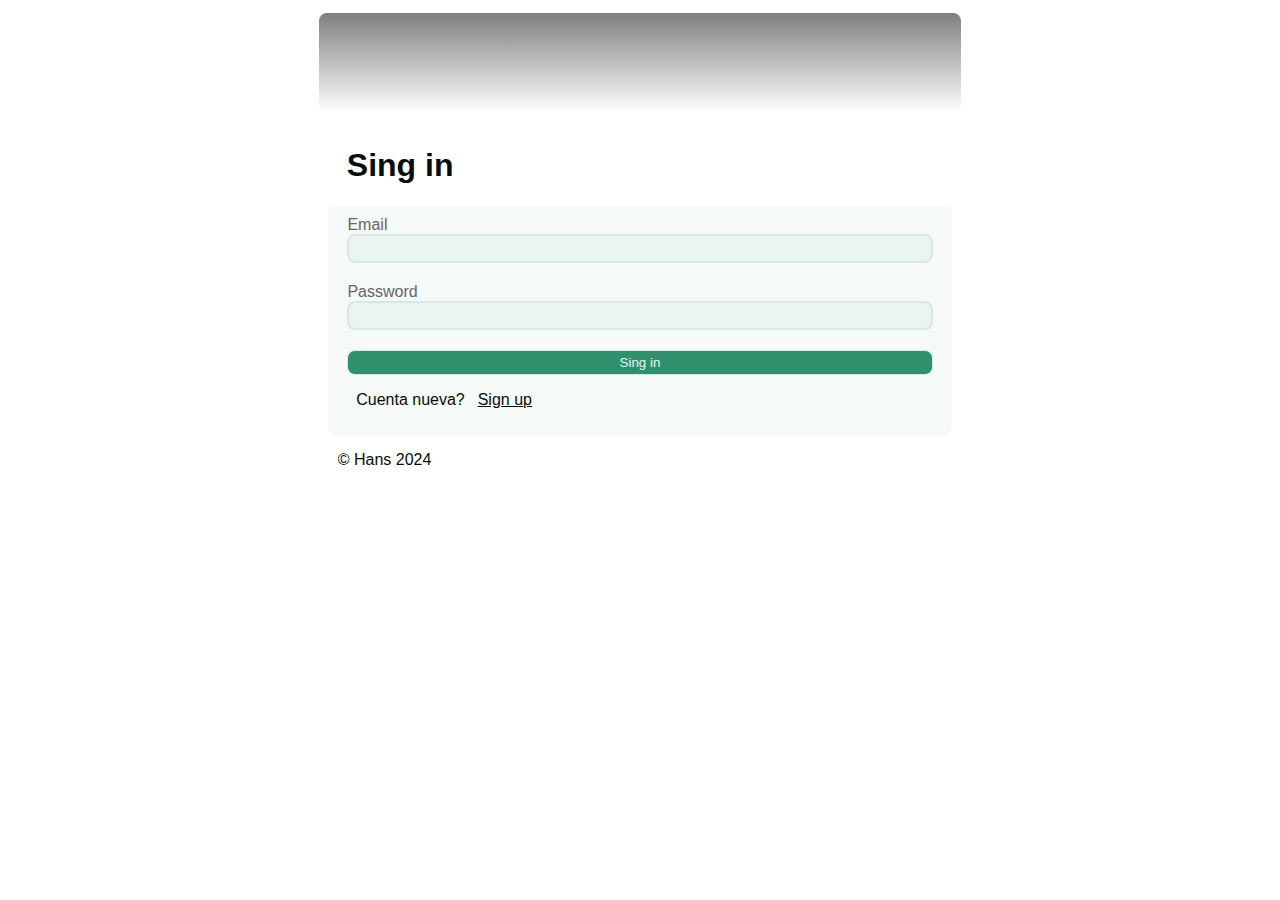
<file: index.html>
<!DOCTYPE html>
<html lang="en" data-bs-theme="dark">

<head>
    <meta charset="UTF-8">
    <meta name="viewport" content="width=device-width, initial-scale=1.0">
    <title>Home</title>
    <link rel="stylesheet" href="./css/style.css">
    <script type="module" src="./js/main.js"></script>
    <script type="module" src="./js/navbar.js"></script>
</head>

<body>
    <div class="overlay">

        <header id="header">
            <div class="con-header con-header-img" id="con-header"></div>

            <div class="con-navbar">
                <nav class="navbar">
                    <div class="logo">
                        <a href="#">MDCN</a>
                    </div>
                    <div class="menu-toggle" id="menu-toggle">
                        <p>&#9776;</p>
                    </div>
                    <ul class="nav-links" id="nav-links">
                        <li><a href="./pages/clientes.html">Clientes</a></li>
                        <li><a href="./pages/productos.html">Productos</a></li>
                        <li><a href="./pages/citas.html">Citas</a></li>
                        <li><a href="./pages/formulas.html">Formulas</a></li>
                        <li><button type="button" class="btn btn-dark" id="logout">Logout</button></li>
                    </ul>
                </nav>
            </div>
        </header>
        <main id="main">
            <div class="con-main">
                <div>
                    <h1>Bienvenido</h1>
                </div>
                <div class="con-home-img"></div>
            </div>
        </main>

        <footer id="footer">
            <div class="con-footer">
                <p>&copy; Hans 2024</p>
            </div>
        </footer>
    </div>
</body>

</html>
</file>
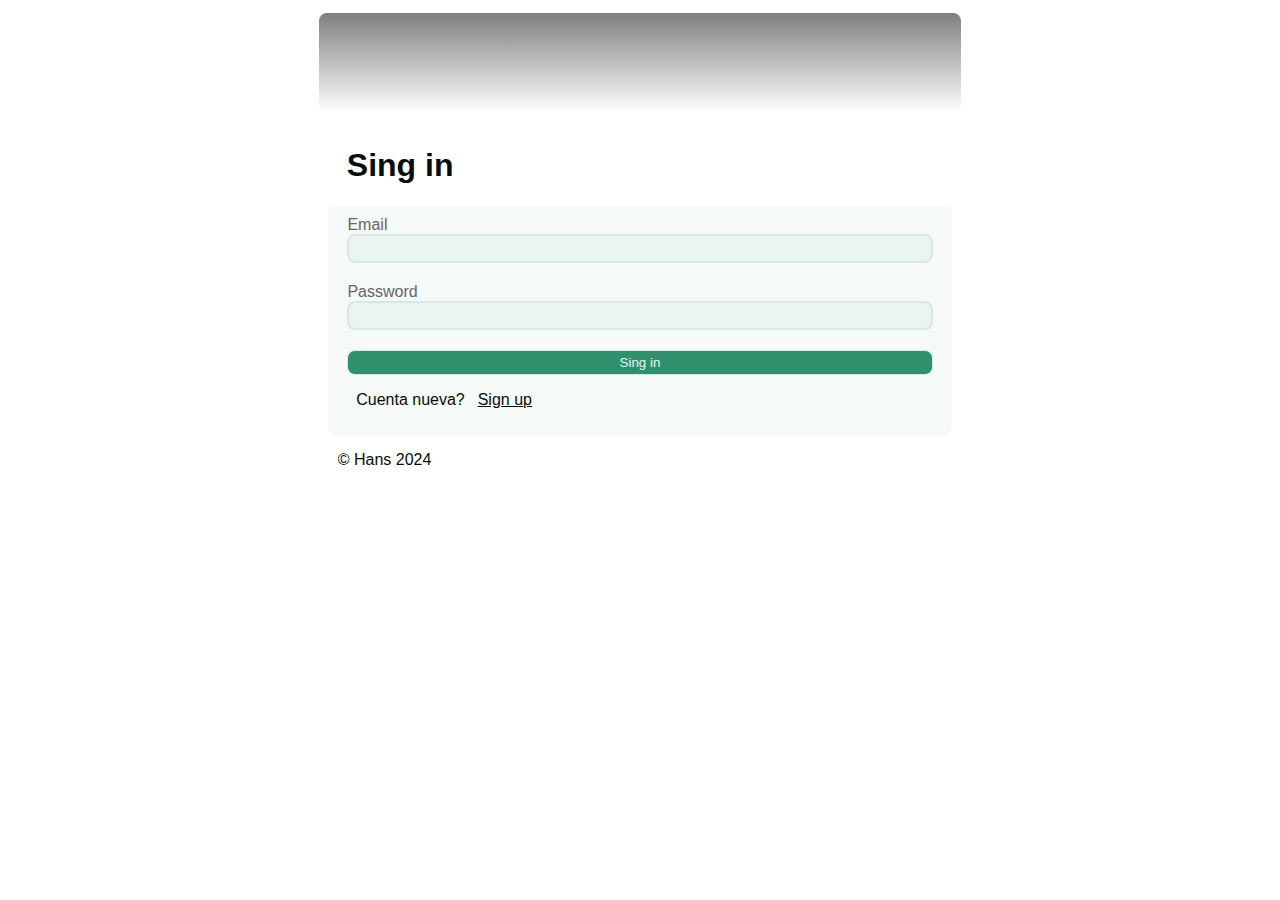
<file: pages/citas.html>
<!DOCTYPE html>
<html lang="en">

<head>
    <meta charset="UTF-8">
    <meta name="viewport" content="width=device-width, initial-scale=1.0">
    <title>modulo citas</title>
    <link rel="stylesheet" href="../css/style.css">
    <script type="module" src="../js/main.js"></script>
    <script type="module" src="../js/navbar.js"></script>
    <script src="../js/request.js"></script>
    <script src="../js/citas.js"></script>
    <script type="module">
        showData();
    </script>
</head>

<body>

    <div class="overlay">

        <header id="header">
            <div class="con-header con-header-img" id="con-header"></div>

            <div class="con-navbar">
                <nav class="navbar">
                    <div class="logo">
                        <a href="#">MDCN</a>
                    </div>
                    <div class="menu-toggle" id="menu-toggle">
                        <p>&#9776;</p>
                    </div>
                    <ul class="nav-links" id="nav-links">
                        <li><a href="./clientes.html">Clientes</a></li>
                        <li><a href="./productos.html">Productos</a></li>
                        <li><a href="./citas.html">Citas</a></li>
                        <li><a href="./formulas.html">Formulas</a></li>
                        <li><button type="button" class="btn btn-dark" id="logout">Logout</button></li>
                    </ul>
                </nav>
            </div>
        </header>

        <main id="main">
            <div>
                <h1>Citas</h1>
            </div>
            <div class="con-btn">
                <button class="btn btn-chart-1" onclick="window.location='./form-citas.html'">Nuevo</button>
            </div>
            <div class="con-main">
                <table id="table-main" class="tablew">
                    <thead>
                        <tr>
                            <th>Acciones</th>
                            <th>Médico</th>
                            <th>Especialidad</th>
                            <th>Fecha</th>
                            <th>Duración</th>
                        </tr>
                    </thead>
                    <tbody id="table-body-main">
                        <tr>
                            <td>hans</td>
                            <td>hans</td>
                            <td>3211</td>
                            <td>hans@correo.com</td>
                        </tr>
                    </tbody>
                </table>
            </div>
        </main>

        <footer id="footer">
            <div class="con-footer">
                <p>&copy; Hans 2024</p>
            </div>
        </footer>
    </div>

</body>

</html>
</file>
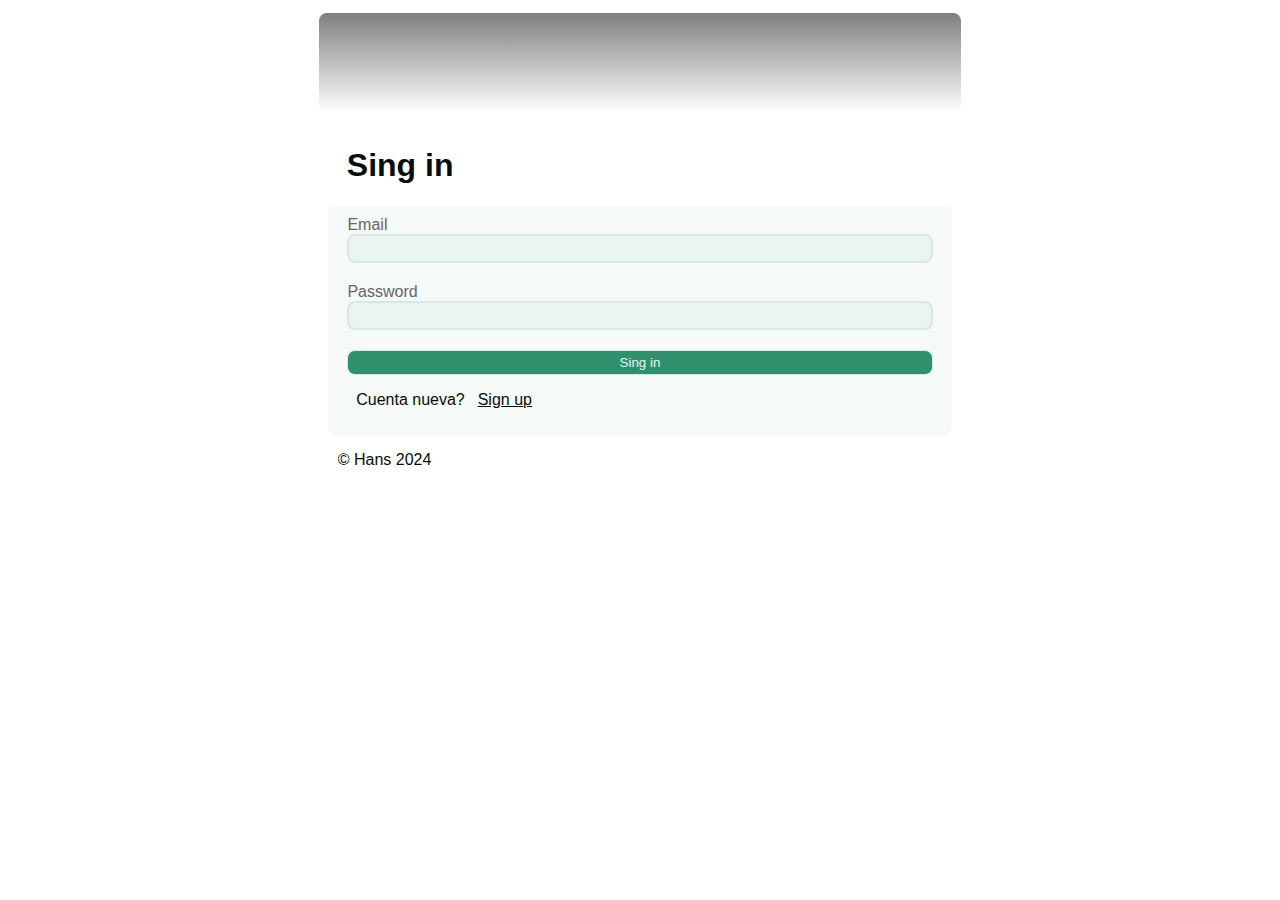
<file: pages/clientes.html>
<!DOCTYPE html>
<html lang="en" data-bs-theme="dark">

<head>
  <meta charset="UTF-8">
  <meta name="viewport" content="width=device-width, initial-scale=1.0">
  <title>modulo clientes</title>
  <link rel="stylesheet" href="../css/style.css">
  <script type="module" src="../js/main.js"></script>
  <script type="module" src="../js/navbar.js"></script>
  <script src="../js/request.js"></script>
  <script src="../js/clientes.js"></script>
  <script type="module">
    showData();
  </script>
</head>

<body>

  <div class="overlay">
    <header id="header">
      <div class="con-header con-header-img" id="con-header"></div>

      <div class="con-navbar">
        <nav class="navbar">
          <div class="logo">
            <a href="#">MDCN</a>
          </div>
          <div class="menu-toggle" id="menu-toggle">
            <p>&#9776;</p>
          </div>
          <ul class="nav-links" id="nav-links">
            <li><a href="./clientes.html">Clientes</a></li>
            <li><a href="./productos.html">Productos</a></li>
            <li><a href="./citas.html">Citas</a></li>
            <li><a href="./formulas.html">Formulas</a></li>
            <li><button type="button" class="btn btn-dark" id="logout">Logout</button></li>
          </ul>
        </nav>
      </div>
    </header>

    <main id="main">
      <div>
        <h1>Clientes</h1>
      </div>
      <div class="con-btn">
        <button class="btn btn-chart-1" onclick="window.location='./form-clientes.html'">Nuevo</button>
      </div>
      <div class="con-main">
        <table id="table-main" class="tablew">
          <thead>
            <tr>
              <th>Acciones</th>
              <th>Nombres</th>
              <th>Apellidos</th>
              <th>Documentos</th>
              <th>Correo</th>
              <th>Teléfono</th>
              <th>Dirección</th>
            </tr>
          </thead>
          <tbody id="table-body-main">
            <tr>
              <th scope="row">1</th>
              <td>Mark</td>
              <td>Otto</td>
              <td>@mdo</td>
              <td>@mdo</td>
              <td>@mdo</td>
            </tr>
            <tr>
              <th scope="row">3</th>
              <td colspan="2">Larry the Bird</td>
              <td>@twitter</td>
            </tr>
          </tbody>
        </table>
      </div>
    </main>
    <footer id="footer">
      <div class="con-footer">
        <p>&copy; Hans 2024</p>
      </div>
    </footer>
  </div>
</body>

</html>
</file>
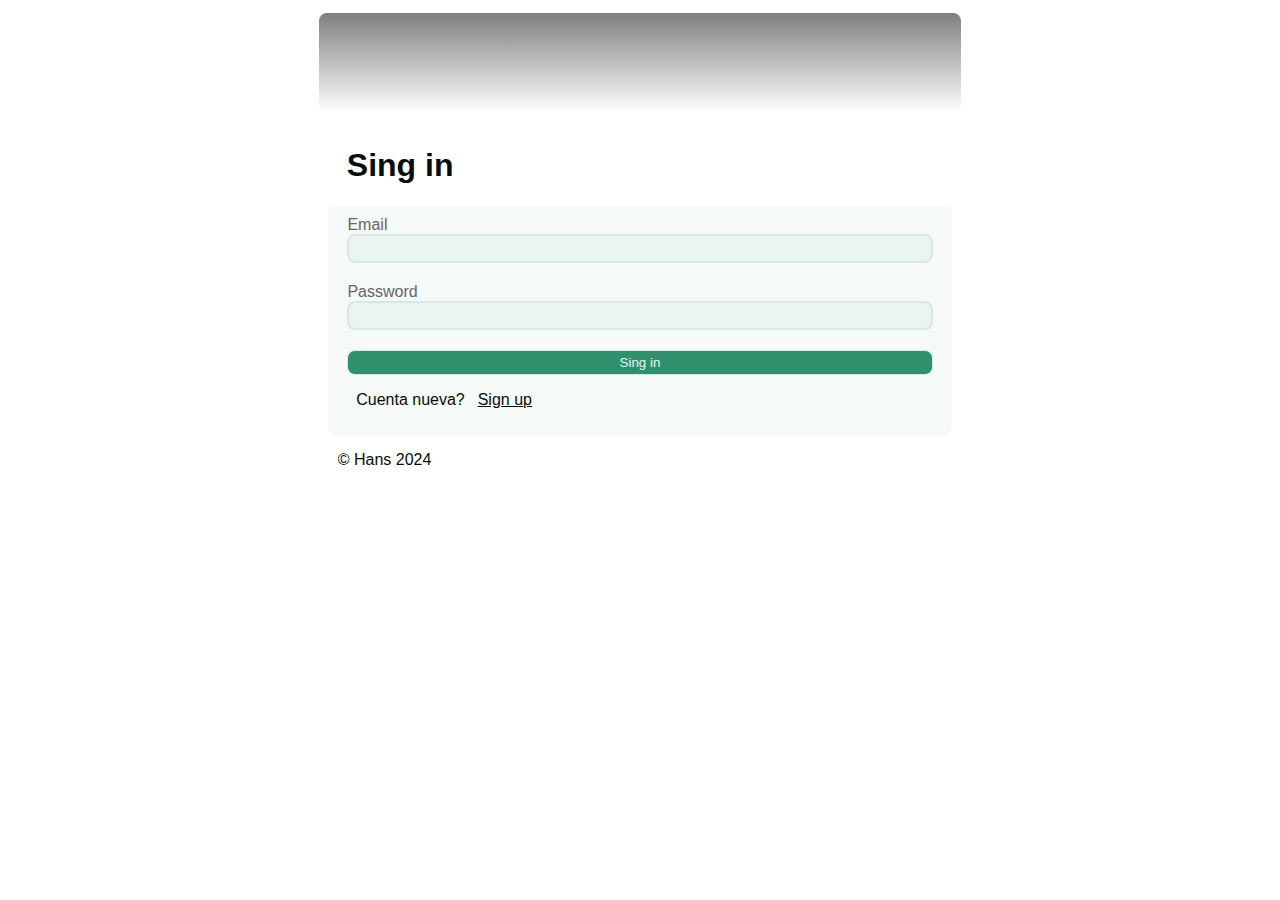
<file: pages/form-citas.html>
<!DOCTYPE html>
<html lang="en">

<head>
    <meta charset="UTF-8">
    <meta name="viewport" content="width=device-width, initial-scale=1.0">
    <title>modulo citas</title>
    <link rel="stylesheet" href="../css/style.css">
    <script type="module" src="../js/main.js"></script>
    <script type="module" src="../js/navbar.js"></script>
    <script src="../js/request.js"></script>
    <script src="../js/citas.js"></script>
    <script type="module">
        let btn = document.getElementById('btn-guardar')
        const u = new URLSearchParams(window.location.search)
        const id = u.get('id') !== null ? u.get('id') : '';
        btn.onclick = () => {
            saveReq(id);
        };
        if (id !== '') {
            loadReq(id);
        }
    </script>
</head>

<body>

    <div class="overlay">

        <header id="header">
            <div class="con-header con-header-img" id="con-header"></div>

            <div class="con-navbar">
                <nav class="navbar">
                    <div class="logo">
                        <a href="#">MDCN</a>
                    </div>
                    <div class="menu-toggle" id="menu-toggle">
                        <p>&#9776;</p>
                    </div>
                    <ul class="nav-links" id="nav-links">
                        <li><a href="./clientes.html">Clientes</a></li>
                        <li><a href="./productos.html">Productos</a></li>
                        <li><a href="./citas.html">Citas</a></li>
                        <li><a href="./formulas.html">Formulas</a></li>
                        <li><button type="button" class="btn btn-dark" id="logout">Logout</button></li>
                    </ul>
                </nav>
            </div>
        </header>

        <main id="main">
            <div>
                <h1>Citas</h1>
            </div>
            <div class="con-main con-main-form" id="con-main">
                <div>
                    <lable for="n_medico">Médico</lable>
                    <input id="n_medico" name="n_medico">
                </div>
                <div>
                    <lable for="especialidad">Especialidad</lable>
                    <input id="especialidad" name="especialidad">
                </div>
                <div>
                    <lable for="fecha">Fecha</lable>
                    <input id="fecha" name="fecha">
                </div>
                <div>
                    <lable for="duracion">Duración</lable>
                    <input id="duracion" name="duracion">
                </div>
                <div>
                    <button id="btn-guardar" type="button" class="btn btn-primary">Guardar</button>
                </div>
            </div>
        </main>

        <footer id="footer">
            <div class="con-footer">
                <p>&copy; Hans 2024</p>
            </div>
        </footer>
    </div>

</body>

</html>
</file>
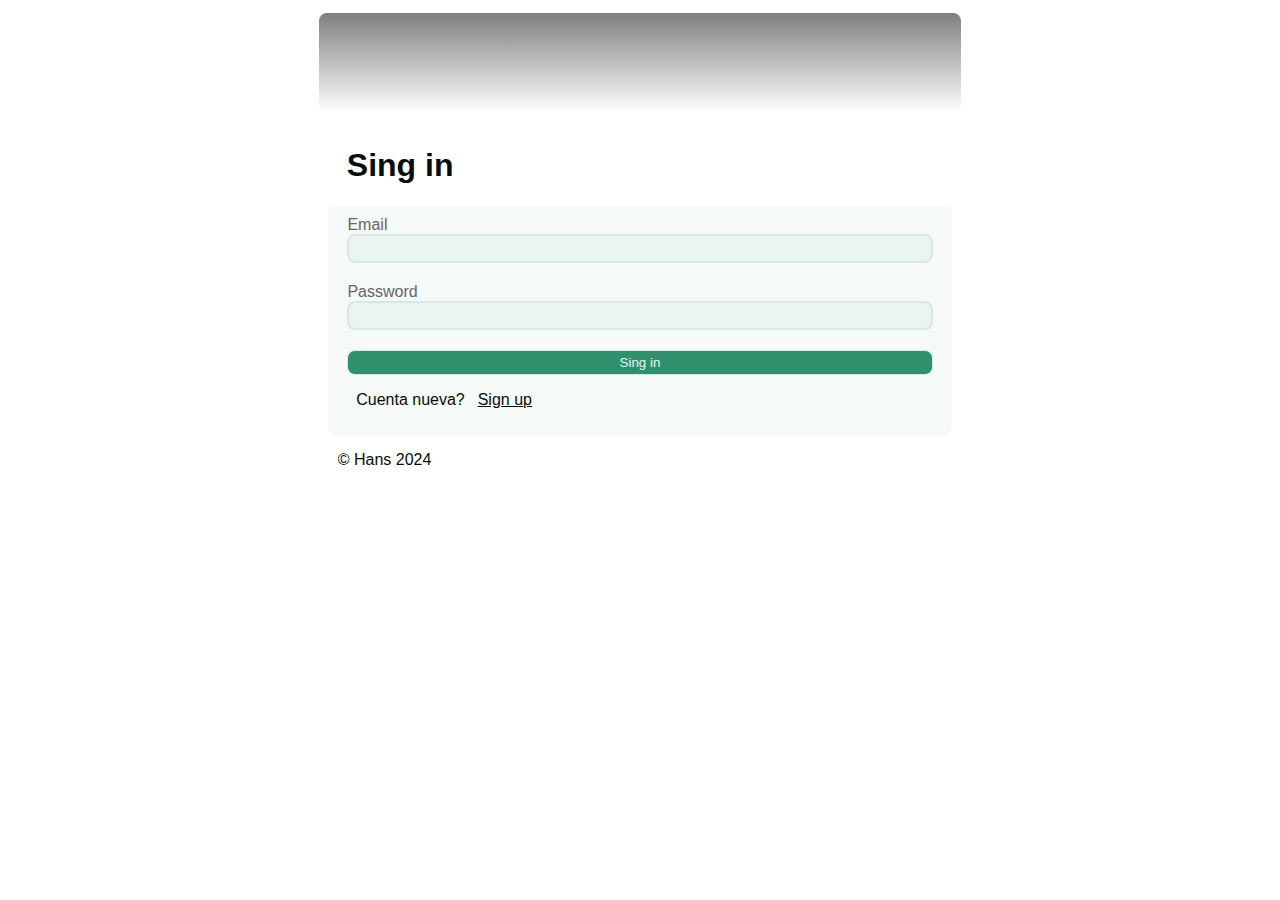
<file: pages/form-clientes.html>
<!DOCTYPE html>
<html lang="en" data-bs-theme="dark">

<head>
    <meta charset="UTF-8">
    <meta name="viewport" content="width=device-width, initial-scale=1.0">
    <title>Document</title>
    <link rel="stylesheet" href="../css/style.css">
    <script type="module" src="../js/main.js"></script>
    <script type="module" src="../js/navbar.js"></script>
    <script src="../js/request.js"></script>
    <script src="../js/clientes.js"></script>
    <script type="module">
        let btn = document.getElementById('btn-guardar')
        const u = new URLSearchParams(window.location.search)
        const id = u.get('id') !== null ? u.get('id') : '';
        btn.onclick = () => {
            saveReq(id);
        };
        if (id !== '') {
            loadReq(id);
        }
    </script>
</head>

<body>

    <div class="overlay">

        <header id="header">
            <div class="con-header con-header-img" id="con-header"></div>

            <div class="con-navbar">
                <nav class="navbar">
                    <div class="logo">
                        <a href="#">MDCN</a>
                    </div>
                    <div class="menu-toggle" id="menu-toggle">
                        <p>&#9776;</p>
                    </div>
                    <ul class="nav-links" id="nav-links">
                        <li><a href="./clientes.html">Clientes</a></li>
                        <li><a href="./productos.html">Productos</a></li>
                        <li><a href="./citas.html">Citas</a></li>
                        <li><a href="./formulas.html">Formulas</a></li>
                        <li><button type="button" class="btn btn-dark" id="logout">Logout</button></li>
                    </ul>
                </nav>
            </div>
        </header>
        <main id="main">
            <div>
                <h1>Formulas</h1>
            </div>
            <div class="con-main con-main-form" id="con-main">
                <div>
                    <lable for="nombres">Nombres</lable>
                    <input id="nombres" name="nombres">
                </div>
                <div>
                    <lable for="apellidos">Apellidos</lable>
                    <input id="apellidos" name="apellidos">
                </div>
                <div>
                    <lable for="documento">Documento</lable>
                    <input id="documento" name="documento">
                </div>
                <div>
                    <lable for="correo">Correo</lable>
                    <input id="correo" name="correo">
                </div>
                <div>
                    <lable for="telefono">Teléfono</lable>
                    <input id="telefono" name="telefono">
                </div>
                <div>
                    <lable for="direccion">Dirección</lable>
                    <input id="direccion" name="direccion">
                </div>
                <div>
                    <button id="btn-guardar" type="button" class="btn btn-primary">Guardar</button>
                </div>
            </div>
        </main>

        <footer id="footer">
            <div class="con-footer">
                <p>&copy; Hans 2024</p>
            </div>
        </footer>
    </div>


</body>

</html>
</file>
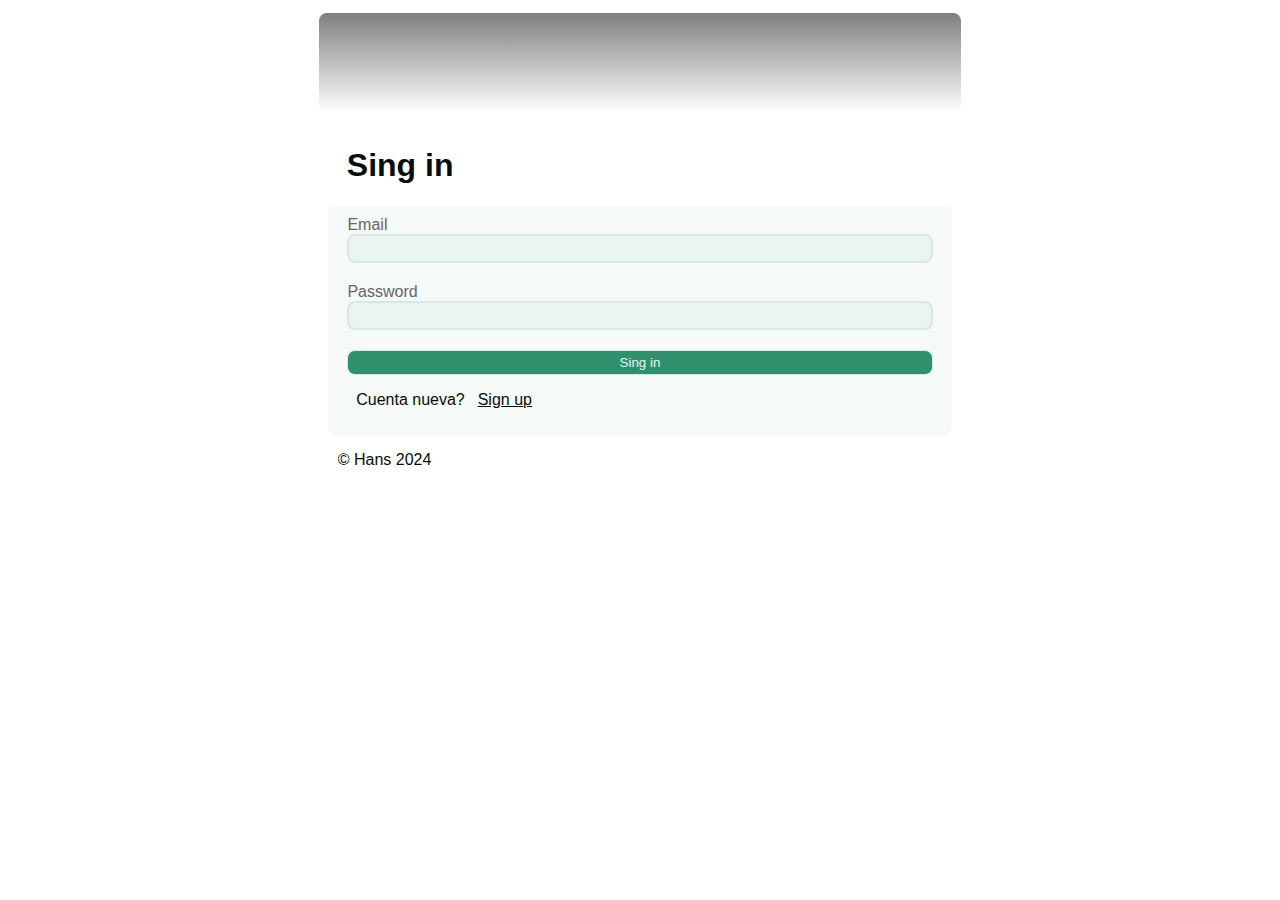
<file: pages/form-formulas.html>
<!DOCTYPE html>
<html lang="en">

<head>
    <meta charset="UTF-8">
    <meta name="viewport" content="width=device-width, initial-scale=1.0">
    <title>modulo formulas</title>
    <link rel="stylesheet" href="../css/style.css">
    <script type="module" src="../js/main.js"></script>
    <script type="module" src="../js/navbar.js"></script>
    <script src="../js/request.js"></script>
    <script src="../js/formulas.js"></script>
    <script type="module">
        let btn = document.getElementById('btn-guardar')
        const u = new URLSearchParams(window.location.search)
        const id = u.get('id') !== null ? u.get('id') : '';
        btn.onclick = () => {
            saveReq(id);
        };
        if (id !== '') {
            loadReq(id);
        }
    </script>
</head>

<body>

    <div class="overlay">

        <header id="header">
            <div class="con-header con-header-img" id="con-header"></div>

            <div class="con-navbar">
                <nav class="navbar">
                    <div class="logo">
                        <a href="#">MDCN</a>
                    </div>
                    <div class="menu-toggle" id="menu-toggle">
                        <p>&#9776;</p>
                    </div>
                    <ul class="nav-links" id="nav-links">
                        <li><a href="./clientes.html">Clientes</a></li>
                        <li><a href="./productos.html">Productos</a></li>
                        <li><a href="./citas.html">Citas</a></li>
                        <li><a href="./formulas.html">Formulas</a></li>
                        <li><button type="button" class="btn btn-dark" id="logout">Logout</button></li>
                    </ul>
                </nav>
            </div>
        </header>

        <main id="main">
            <div>
                <h1>Formulas</h1>
            </div>
            <div class="con-main con-main-form" id="con-main">
                <div>
                    <lable for="farmaco">Farmaco</lable>
                    <input id="farmaco" name="farmaco">
                </div>
                <div>
                    <lable for="cantidad">Cantidad</lable>
                    <input id="cantidad" name="cantidad">
                </div>
                <div>
                    <lable for="estado">Estado</lable>
                    <input id="estado" name="estado">
                </div>
                <div>
                    <lable for="observaciones">Observaciones</lable>
                    <input id="observaciones" name="observaciones">
                </div>
                <div>
                    <button id="btn-guardar" type="button" class="btn btn-primary">Guardar</button>
                </div>
            </div>
        </main>

        <footer id="footer">
            <div class="con-footer">
                <p>&copy; Hans 2024</p>
            </div>
        </footer>
    </div>

</body>

</html>
</file>
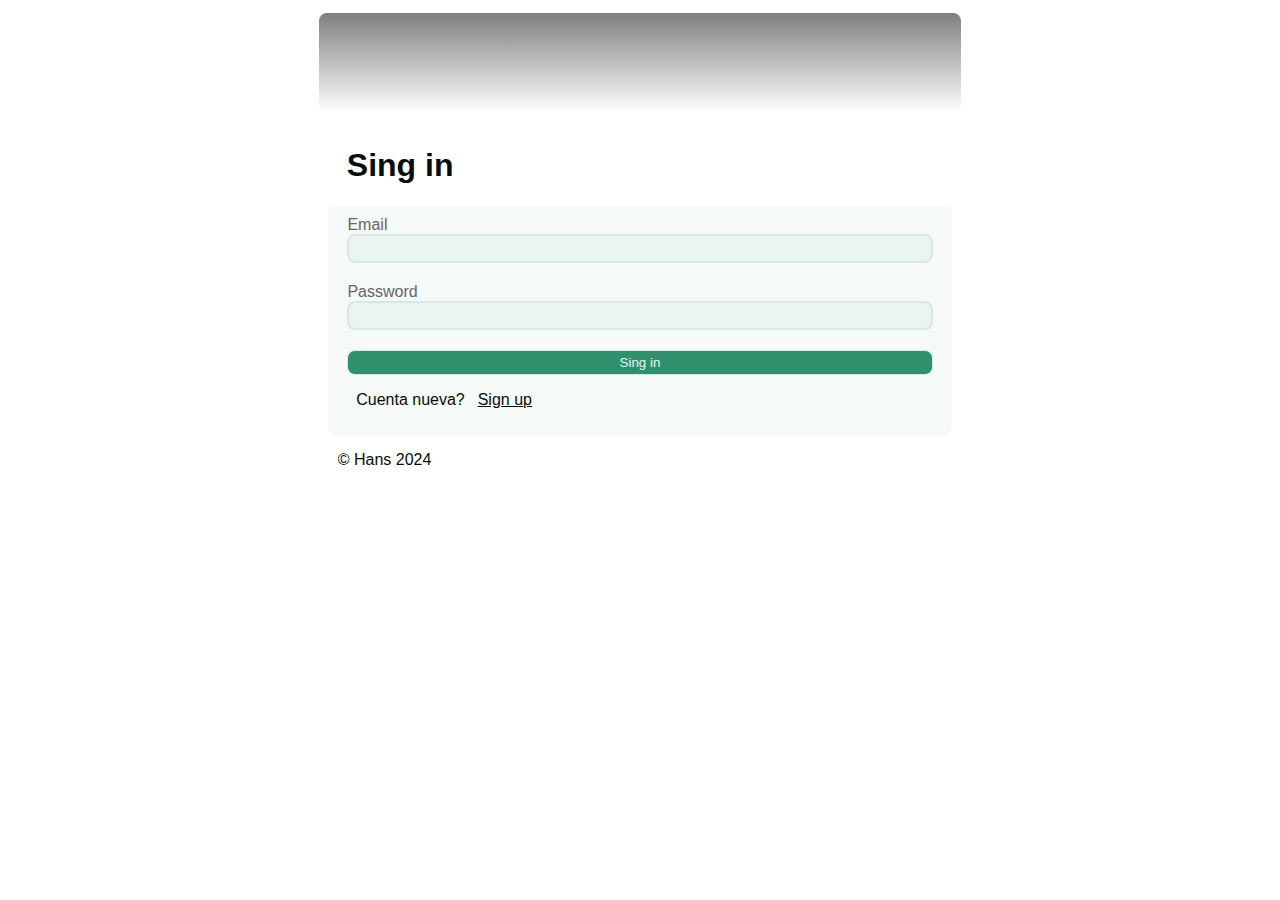
<file: pages/form-productos.html>
<!DOCTYPE html>
<html lang="en" data-bs-theme="dark">

<head>
    <meta charset="UTF-8">
    <meta name="viewport" content="width=device-width, initial-scale=1.0">
    <title>modulo productos</title>
    <link rel="stylesheet" href="../css/style.css">
    <script type="module" src="../js/main.js"></script>
    <script type="module" src="../js/navbar.js"></script>
    <script src="../js/request.js"></script>
    <script src="../js/productos.js"></script>
    <script type="module">
        let btn = document.getElementById('btn-guardar')
        const u = new URLSearchParams(window.location.search)
        const id = u.get('id') !== null ? u.get('id') : '';
        btn.onclick = () => {
            saveReq(id);
        };
        if (id !== '') {
            loadReq(id);
        }
    </script>
</head>

<body>
    <div class="overlay">
        <header id="header">
            <div class="con-header con-header-img" id="con-header"></div>

            <div class="con-navbar">
                <nav class="navbar">
                    <div class="logo">
                        <a href="#">MDCN</a>
                    </div>
                    <div class="menu-toggle" id="menu-toggle">
                        <p>&#9776;</p>
                    </div>
                    <ul class="nav-links" id="nav-links">
                        <li><a href="./clientes.html">Clientes</a></li>
                        <li><a href="./productos.html">Productos</a></li>
                        <li><a href="./citas.html">Citas</a></li>
                        <li><a href="./formulas.html">Formulas</a></li>
                        <li><button type="button" class="btn btn-dark" id="logout">Logout</button></li>
                    </ul>
                </nav>
            </div>
        </header>

        <main id="main">
            <div>
                <h1>Productos</h1>
            </div>
            <div class="con-main con-main-form" id="con-main">
                <div>
                    <lable for="nombres">Nombres</lable>
                    <input id="nombres" name="nombres">
                </div>
                <div>
                    <lable for="descripcion">Descripción</lable>
                    <input id="descripcion" name="descripcion">
                </div>
                <div>
                    <lable for="precio">Precio</lable>
                    <input id="precio" name="precio">
                </div>
                <div>
                    <button id="btn-guardar" type="button" class="btn btn-primary">Guardar</button>
                </div>
            </div>
        </main>

        <footer id="footer">
            <div class="con-footer">
                <p>&copy; Hans 2024</p>
            </div>
        </footer>
    </div>

</body>

</html>
</file>
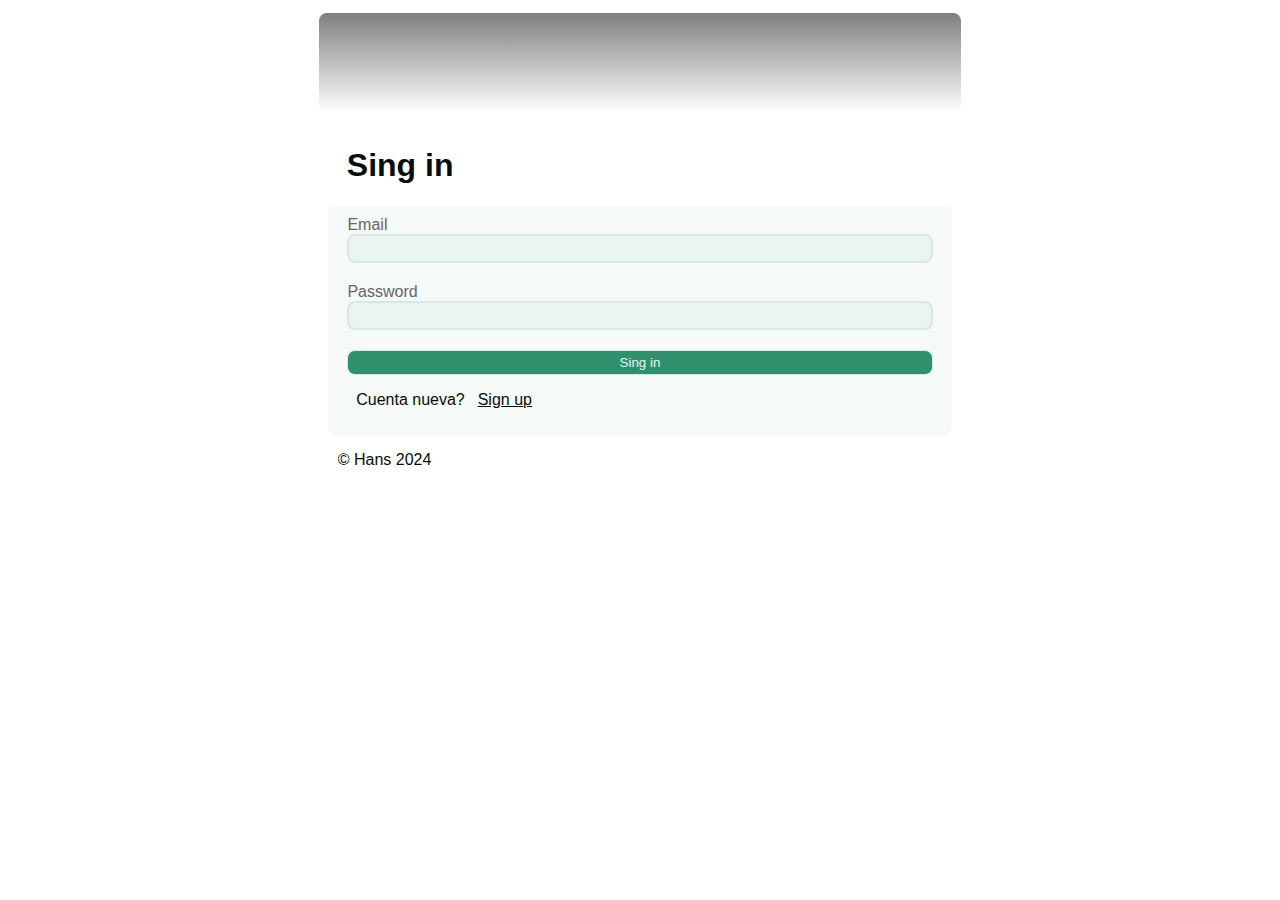
<file: pages/formulas.html>
<!DOCTYPE html>
<html lang="en">

<head>
    <meta charset="UTF-8">
    <meta name="viewport" content="width=device-width, initial-scale=1.0">
    <title>modulo formulas</title>
    <link rel="stylesheet" href="../css/style.css">
    <script type="module" src="../js/main.js"></script>
    <script type="module" src="../js/navbar.js"></script>
    <script src="../js/request.js"></script>
    <script src="../js/formulas.js"></script>
    <script type="module">
        showData();
    </script>
</head>

<body>

    <div class="overlay">

        <header id="header">
            <div class="con-header con-header-img" id="con-header"></div>

            <div class="con-navbar">
                <nav class="navbar">
                    <div class="logo">
                        <a href="#">MDCN</a>
                    </div>
                    <div class="menu-toggle" id="menu-toggle">
                        <p>&#9776;</p>
                    </div>
                    <ul class="nav-links" id="nav-links">
                        <li><a href="./clientes.html">Clientes</a></li>
                        <li><a href="./productos.html">Productos</a></li>
                        <li><a href="./citas.html">Citas</a></li>
                        <li><a href="./formulas.html">Formulas</a></li>
                        <li><button type="button" class="btn btn-dark" id="logout">Logout</button></li>
                    </ul>
                </nav>
            </div>
        </header>

        <main id="main">
            <div>
                <h1>Formulas</h1>
            </div>
            <div class="con-btn">
                <button class="btn btn-chart-1" onclick="window.location='form-formulas.html'">Nuevo</button>
            </div>
            <div class="con-main">
                <table id="table-main" class="tablew">
                    <thead>
                        <tr>
                            <th>Acciones</th>
                            <th>Farmaco</th>
                            <th>Cantidad</th>
                            <th>Estado</th>
                            <th>Observaciones</th>
                        </tr>
                    </thead>
                    <tbody id="table-body-main">
                        <tr>
                            <td></td>
                            <td>hans</td>
                            <td>hans</td>
                            <td>3211</td>
                            <td>hans@correo.com</td>
                        </tr>
                    </tbody>
                </table>
            </div>
        </main>

        <footer id="footer">
            <div class="con-footer">
                <p>&copy; Hans 2024</p>
            </div>
        </footer>
    </div>

</body>

</html>
</file>
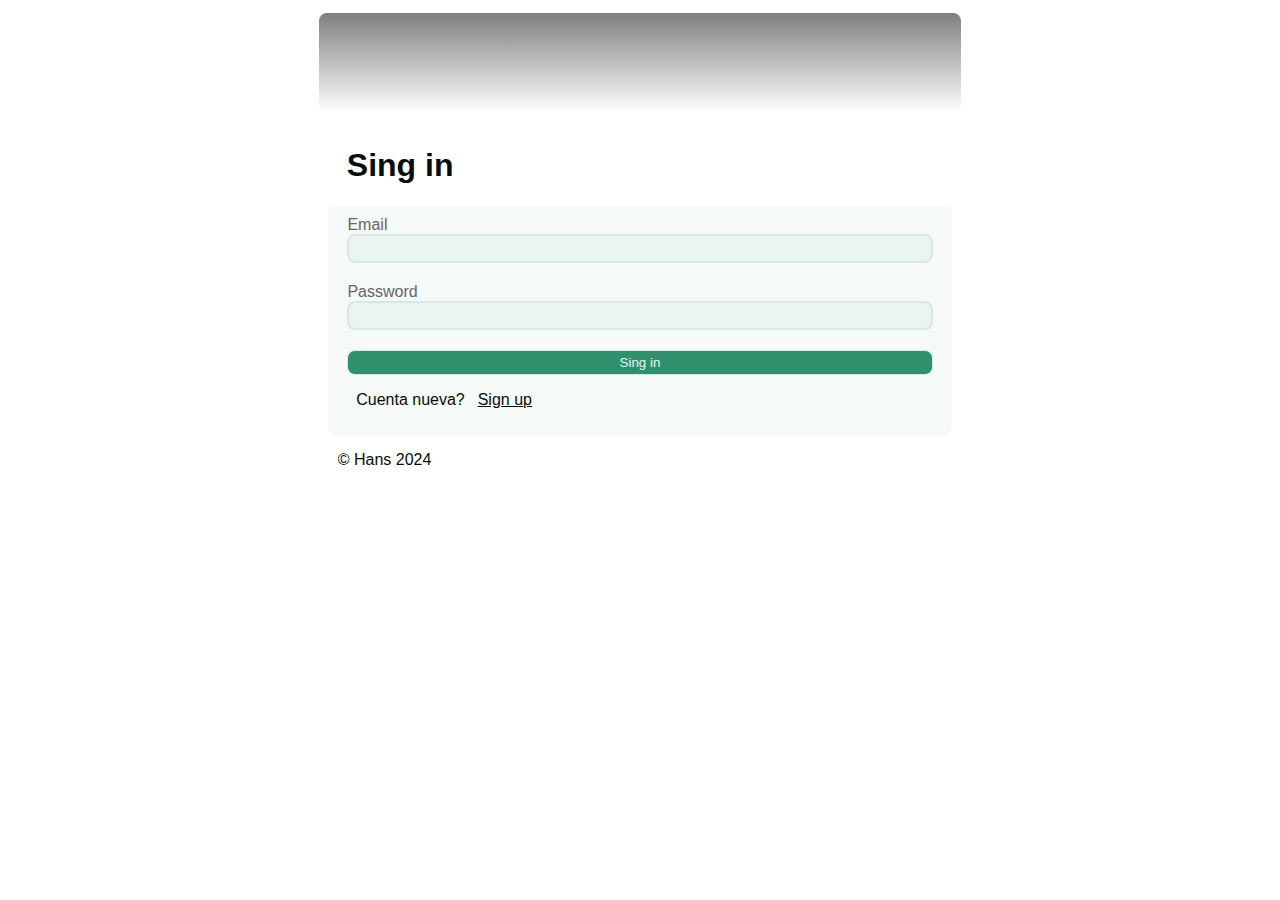
<file: pages/login.html>
<!DOCTYPE html>
<html lang="en">

<head>
    <meta charset="UTF-8">
    <meta name="viewport" content="width=device-width, initial-scale=1.0">
    <title>modulo login</title>
    <link rel="stylesheet" href="../css/style.css">
    <script type="module" src="../js/login.js"></script>
</head>

<body>
    <div class="overlay">
        <header id="header">
            <div class="con-header con-header-img" id="con-header"></div>
        </header>

        <main id="main">
            <form id="form">
                <div>
                    <h1>Sing in</h1>
                </div>
                <div class="con-main con-main-form" id="con-main">
                    <div>
                        <lable for="email">Email</lable>
                        <input id="email" name="email" type="email" required>
                    </div>
                    <div>
                        <lable for="password">Password</lable>
                        <input id="password" name="password" type="password" required>
                    </div>
                    <div>
                        <button type="submit" class="btn btn-primary">Sing in</button>
                    </div>
                    <div>
                        <p>
                            Cuenta nueva? <a href="./register.html">Sign up</a>
                        </p>
                    </div>
                </div>
            </form>
        </main>

        <footer id="footer">
            <div class="con-footer">
                <p>&copy; Hans 2024</p>
            </div>
        </footer>
    </div>
    
</body>

</html>
</file>
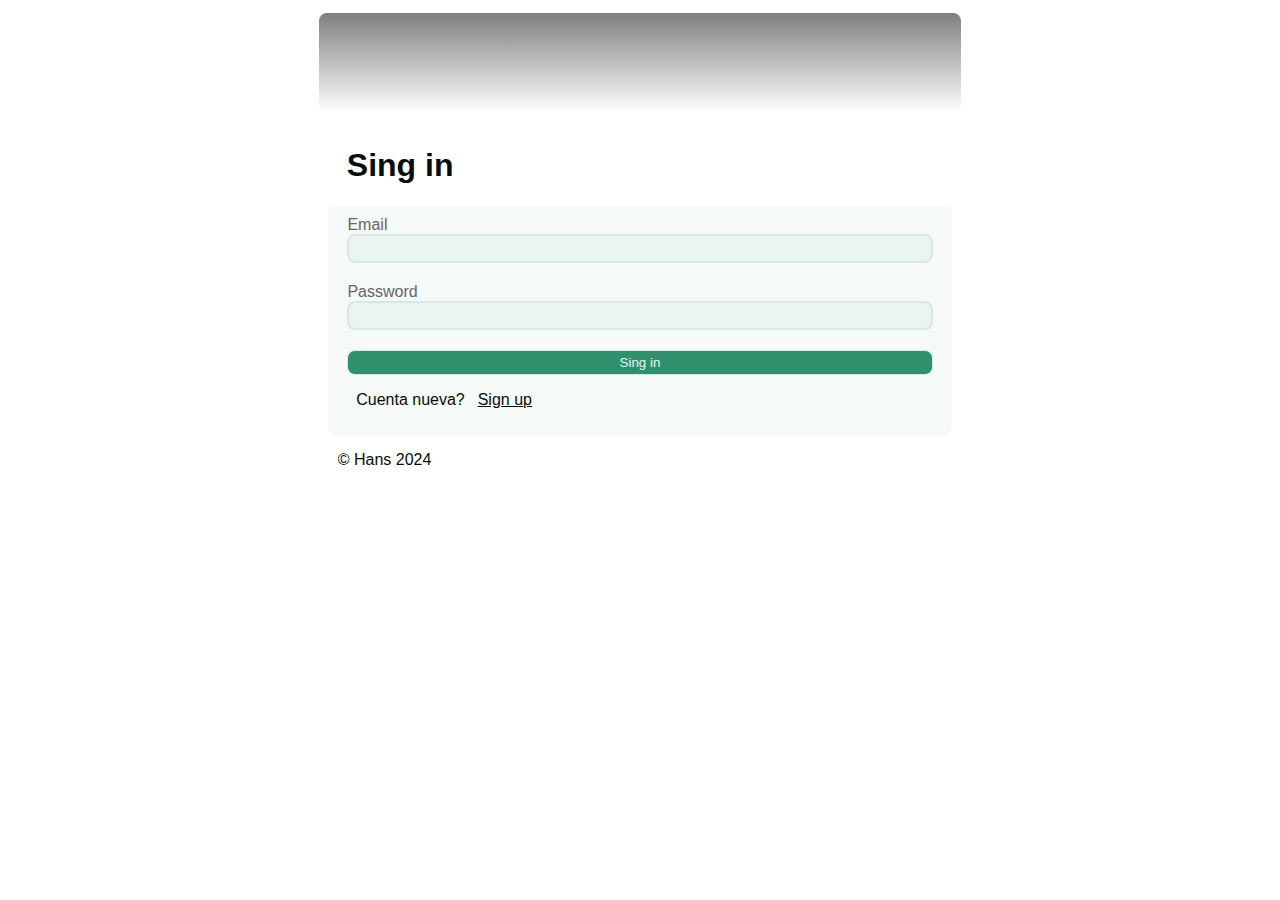
<file: pages/productos.html>
<!DOCTYPE html>
<html lang="en" data-bs-theme="dark">

<head>
    <meta charset="UTF-8">
    <meta name="viewport" content="width=device-width, initial-scale=1.0">
    <title>modulo productos</title>
    <link rel="stylesheet" href="../css/style.css">
    <script type="module" src="../js/main.js"></script>
    <script type="module" src="../js/navbar.js"></script>
    <script src="../js/request.js"></script>
    <script src="../js/productos.js"></script>
    <script type="module">
        showData();
    </script>
</head>

<body>
    <div class="overlay">
        <header id="header">
            <div class="con-header con-header-img" id="con-header"></div>

            <div class="con-navbar">
                <nav class="navbar">
                    <div class="logo">
                        <a href="#">MDCN</a>
                    </div>
                    <div class="menu-toggle" id="menu-toggle">
                        <p>&#9776;</p>
                    </div>
                    <ul class="nav-links" id="nav-links">
                        <li><a href="./clientes.html">Clientes</a></li>
                        <li><a href="./productos.html">Productos</a></li>
                        <li><a href="./citas.html">Citas</a></li>
                        <li><a href="./formulas.html">Formulas</a></li>
                        <li><button type="button" class="btn btn-dark" id="logout">Logout</button></li>
                    </ul>
                </nav>
            </div>
        </header>

        <main id="main">
            <div>
                <h1>Productos</h1>
            </div>
            <div class="con-btn">
                <button class="btn btn-chart-1" onclick="window.location='./form-productos.html'">Nuevo</button>
            </div>
            <div class="con-main">
                <table id="table-main" class="tablew">
                    <thead>
                        <tr>
                            <th>Acciones</th>
                            <th>Nombres</th>
                            <th>Descripción</th>
                            <th>Precio</th>
                        </tr>
                    </thead>
                    <tbody id="table-body-main">
                        <tr>
                            <td>hans</td>
                            <td>hans</td>
                            <td>3211</td>
                            <td>hans@correo.com</td>
                        </tr>
                    </tbody>
                </table>
            </div>
        </main>

        <footer id="footer">
            <div class="con-footer">
                <p>&copy; Hans 2024</p>
            </div>
        </footer>
    </div>


    </div>
</body>

</html>
</file>
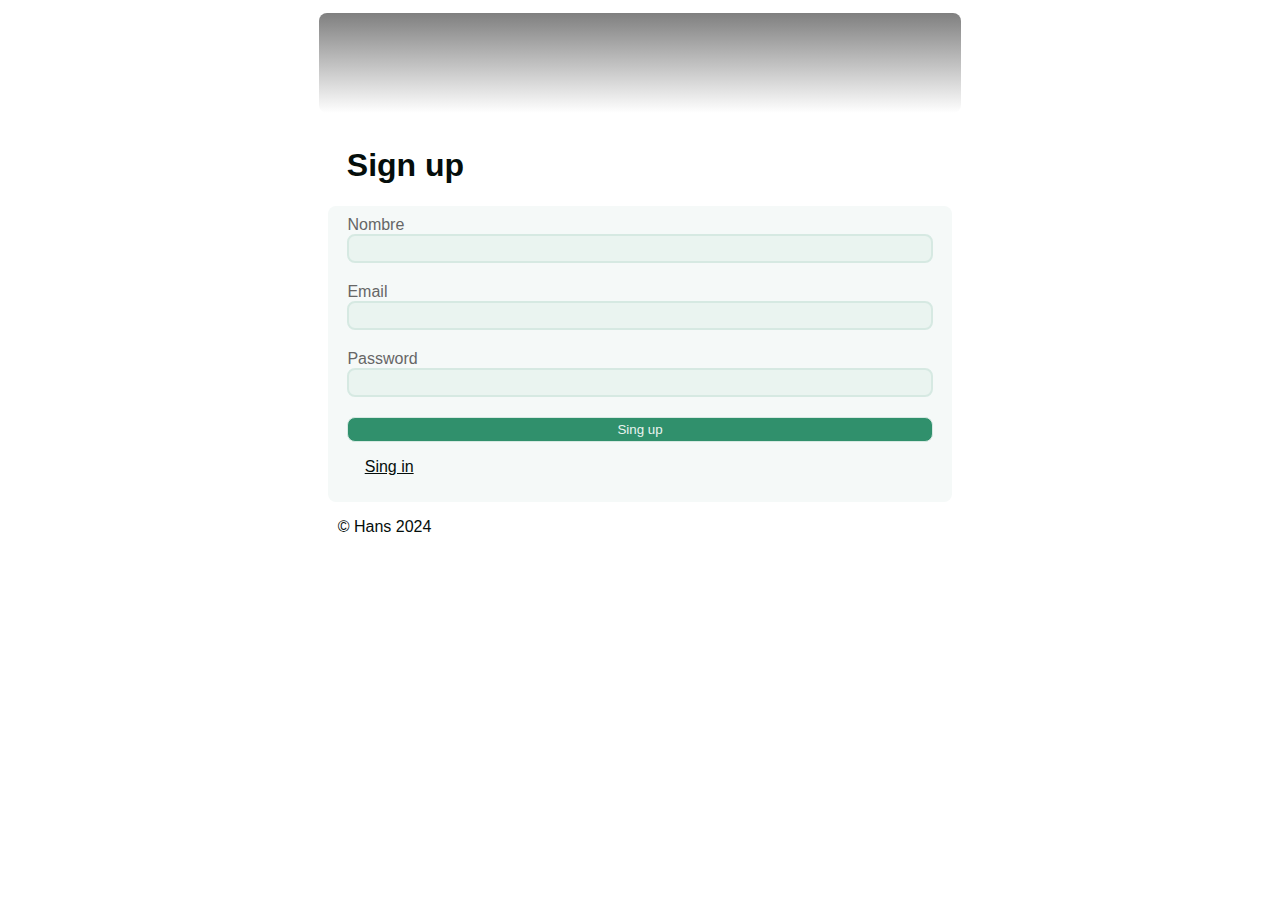
<file: pages/register.html>
<!DOCTYPE html>
<html lang="en">

<head>
    <meta charset="UTF-8">
    <meta name="viewport" content="width=device-width, initial-scale=1.0">
    <title>modulo registro</title>
    <link rel="stylesheet" href="../css/style.css">
    <script type="module" src="../js/register.js"></script>
</head>

<body>
    <div class="overlay">
        <header id="header">
            <div class="con-header con-header-img" id="con-header"></div>
        </header>

        <main id="main">
            <form id="form">
                <div>
                    <h1>Sign up</h1>
                </div>
                <div class="con-main con-main-form" id="con-main">
                    <div>
                        <lable for="name">Nombre</lable>
                        <input id="name" name="name" type="text" required>
                    </div>
                    <div>
                        <lable for="email">Email</lable>
                        <input id="email" name="email" type="email" required>
                    </div>
                    <div>
                        <lable for="password">Password</lable>
                        <input id="password" name="password" type="password" required>
                    </div>
                    <div>
                        <button type="submit" class="btn btn-primary">Sing up</button>
                    </div>
                    <div>
                        <p>
                            <a href="./login.html">Sing in</a>
                        </p>
                    </div>
                </div>
            </form>
        </main>

        <footer id="footer">
            <div class="con-footer">
                <p>&copy; Hans 2024</p>
            </div>
        </footer>
    </div>
</body>

</html>
</file>
<file: css/style.css>
:root {

    --background: 0.00 0.00% 100.00%;
    --foreground: 160.00 47.37% 3.73%;

    --primary: 157.50 50.00% 37.65%;
    --primary-foreground: 156.00 31.25% 93.73%;

    --card: 165.00 25.00% 96.86%;
    --card-foreground: 160.00 47.37% 3.73%;

    --popover: 0.00 0.00% 100.00%;
    --popover-foreground: 160.00 47.37% 3.73%;

    --secondary: 158.57 29.17% 90.59%;
    --secondary-foreground: 0.00 0.00% 0.00%;

    --muted: 156.00 31.25% 93.73%;
    --muted-foreground: 0.00 0.00% 40.00%;

    --accent: 156.00 31.25% 93.73%;
    --accent-foreground: 156.00 51.72% 5.69%;

    --destructive: 0 84.2% 60.2%;
    --destructive-foreground: 210 40% 98%;

    --border: 157.89 30.16% 87.65%;
    --input: 160.00 11.54% 79.61%;
    --ring: 157.50 50.00% 37.65%;

    --chart-1: 157.50 50.00% 37.65%;
    --chart-2: 157.32 34.17% 47.06%;
    --chart-3: 157.14 30.43% 59.41%;
    --chart-4: 157.36 30.29% 65.69%;
    --chart-5: 157.67 30.07% 71.96%;

    --radius: 0.5rem;
    --font-size-max: 24px;
    --font-size-mid: 22px;
    --font-size-min: 14px;


    --color: hsla(157.50 50.00% 37.65% 0.5);
    --chart-0: 149, 41%, 74%;
    --chart-dark: 157.50 50.00% 3.65%;
    --primary-t: 0, 0%, 0%, 0.5;
    --secondary-t: 0, 0%, 100%, 0.5;
    --primary-green: 157.50, 50.00%, 37.65%, 0.5;
    --secondary-green: 0, 0%, 100%, 0.5;

    --dark-gradiant: linear-gradient(hsla(var(--primary-t)), hsla(var(--secondary-t)));

    --green-gradiant: linear-gradient(hsla(var(--primary-green)), hsla(var(--secondary-green)));

    --img-url: url('https://static.vecteezy.com/system/resources/previews/002/217/707/non_2x/medicine-trendy-banner-vector.jpg');
    --img-home-url: url('https://media.istockphoto.com/id/1317416781/vector/antibiotic-resistance-blue-seamless-pattern-vector-background-included-line-icons-as-bottle.jpg?s=612x612&w=0&k=20&c=M2iKw6W1nYZqdjcaWTKhSOdJJMBGbnxJ3lUvuGeVyis=');
    --webkit-scrollbar-width: .3em;
    --webkit-scrollbar-height: .3em;
}

*,
*::before,
*::after {
    box-sizing: border-box;
    padding: 0 1.5%;
    max-width: 100%;
    color: hsl(var(--foreground));
    width: 100%;
}

body {
    background-color: hsl(var(--background));
    font-family: sans-serif;
    margin: 0 auto;
    max-width: 720px;
}

img {
    width: -webkit-fill-available;
    margin: 2% 0;
    padding: 0;
    border-radius: var(--radius);
}

input {
    background-color: hsl(var(--muted));
    border: 2px solid hsl(var(--border));
    border-radius: var(--radius);
    padding: 5px;
    margin-bottom: 20px;

    &::placeholder {
        color: hsl(var(--input));
    }
}

lable {
    color: hsl(var(--muted-foreground));
    padding: 0;
}

.con-nav ul {
    list-style-type: none;
    color: hsl(var(--muted-foreground));
    margin: 0;

    & li {
        display: inline;
    }

    & a {
        text-decoration: none;
    }
}

.overlay {
    width: -webkit-fill-available;
    height: 100%;
    display: flex;
    align-items: center;
    justify-content: center;
    z-index: 0;
    flex-direction: column;
}

.con-header {
    margin: 2% 0;
    padding: 0;
}

.con-header-img {
    background-image: var(--dark-gradiant), var(--img-url);
    background-size: 100%;
    background-repeat: no-repeat;
    background-position: center center;
    height: 100px;
    border-radius: var(--radius);
    width: -webkit-fill-available;
}
.con-home-img {
    background-image: var(--green-gradiant), var(--img-home-url);
    background-size: 100%;
    background-repeat: no-repeat;
    background-position: center center;
    height: 400px;
    border-radius: var(--radius);
    width: -webkit-fill-available;
}

.con-main {
    padding: 0;
}

.con-main-form {
    background-color: hsl(var(--card));
    border-radius: var(--radius);
    padding: 10px;
}

.con-btn {
    color: hsl(var(--muted-foreground));
    padding: 10px 0;
    margin: 10px 0;
}

.con-nav {
    background-color: hsl(var(--muted));
    border-radius: var(--radius);
    color: hsl(var(--muted-foreground));
    padding: 10px 0;
    margin: 10px 0;
}

.nav {
    color: hsl(var(--muted-foreground));
    padding: 0;
    margin: 0;
}


.tablew {
    display: block;
    max-height: 300px;
    width: fit-content;
    table-layout: auto;
    overflow: auto;
    letter-spacing: 1px;
    padding: 0;
    border-collapse: collapse;
    border: 3px solid hsl(var(--border));
    border-radius: var(--radius);
    background-color: hsl(var(--card));

    & tr {
        padding: 0 5px;
    }

    & thead th {
        padding: 8px 15px;
        position: sticky;
        top: 0;
        background-color: hsl(var(--card));
        color: hsl(var(--card-foreground));
        font-weight: bold;
    }

    & td {
        width: fit-content;
        padding: 8px 15px;
        background-color: hsl(var(--card));
        border-bottom: 1px solid hsl(var(--border));
        color: hsl(var(--muted-foreground));
    }

    /* width */
    &::-webkit-scrollbar {
        width: var(--webkit-scrollbar-width);
        height: var(--webkit-scrollbar-height);
    }

    /* Track */
    &::-webkit-scrollbar-track {
        box-shadow: inset 0 0 5px hsl(var(--primary));
        border-radius: var(--radius);
        background-color: hsl(var(--card));
    }

    &::-webkit-scrollbar-thumb {
        background: hsl(var(--primary));
        border-radius: var(--radius);
    }
}

.btn {
    padding: 4px 10px;
    border-radius: var(--radius);
    border: 1px solid hsl(var(--border));
    cursor: pointer;
}

.btn-primary {
    background-color: hsl(var(--primary));
    color: hsl(var(--primary-foreground));
}

.btn-secondary {
    background-color: hsl(var(--secondary));
    color: hsl(var(--secondary-foreground));
}

.btn-dark {
    background-color: hsl(var(--chart-dark));
    color: hsl(var(--primary-foreground));
}

.btn-chart-1 {
    background-color: hsl(var(--chart-0));
    color: hsl(var(--primary));

}

/* Estilos del navbar */
.con-navbar {
    background-color: hsl(var(--muted));
    border-radius: var(--radius);
    color: hsl(var(--muted-foreground));
    padding: 1% 0;
    margin: 0 0;
    position: relative; 
}

.navbar {
    display: flex;
    justify-content: space-between;
    align-items: center;
    padding: 0% 10px;
    margin: 0 0;
    /* background-color: #333; */
    color: hsl(var(--muted-foreground));
}

.logo {
    padding: 0;

    a {
        color: hsl(var(--muted-foreground));
        text-decoration: none;
        font-size: var(--font-size-max);
        font-weight: bold;
    }
}

.menu-toggle {
    display: none;
    font-size: var(--font-size-mid);
    cursor: pointer;
}

/* Estilos de los enlaces de navegación */
.nav-links {
    list-style: none;
    display: flex;
    justify-content: end;
    flex-wrap: wrap;
    align-items: center;
    margin: 0% 0;
    padding: 0%;

    & li {
        margin: 0 1%;
        padding: 0;
        width: max-content;
    }
}

.nav-links a {
    color: hsl(var(--muted-foreground));
    text-decoration: none;
    font-size: var(--font-size-min);
}


#li-logout {
    width: max-content;
    & a {
        color: hsl(var(--destructive-foreground));
    }
}

.logout {
    background-color: hsl(var(--destructive));
    padding: 5px 10px;
    border-radius: var(--radius);
}

/* Estilos responsivos */
@media (max-width: 768px) {
    .nav-links {
        display: none;
        flex-direction: column;
        /* Ancho del menú desplegable */
        width: max-content;
        min-width: 120px;
        max-width: 400px;
        position: absolute;
        right: 0; 
        top: 100%;
        background-color: hsl(var(--muted));
        text-align: center;
        border-radius: var(--radius);
        border-color: hsl(var(--border));
        padding: 1% 3%;
        z-index: 1000; /* Asegura que el menú esté encima de otros elementos */
    }

    .nav-links.active {
        display: flex;
    }

    .nav-links li {
        margin: 10px 0;
        padding: 0;
    }


    .menu-toggle {
        display: grid;
        justify-content: end;
        & p{
            margin: 0;
            font-size: var(--font-size-mid);
        }
    }
}
</file>
